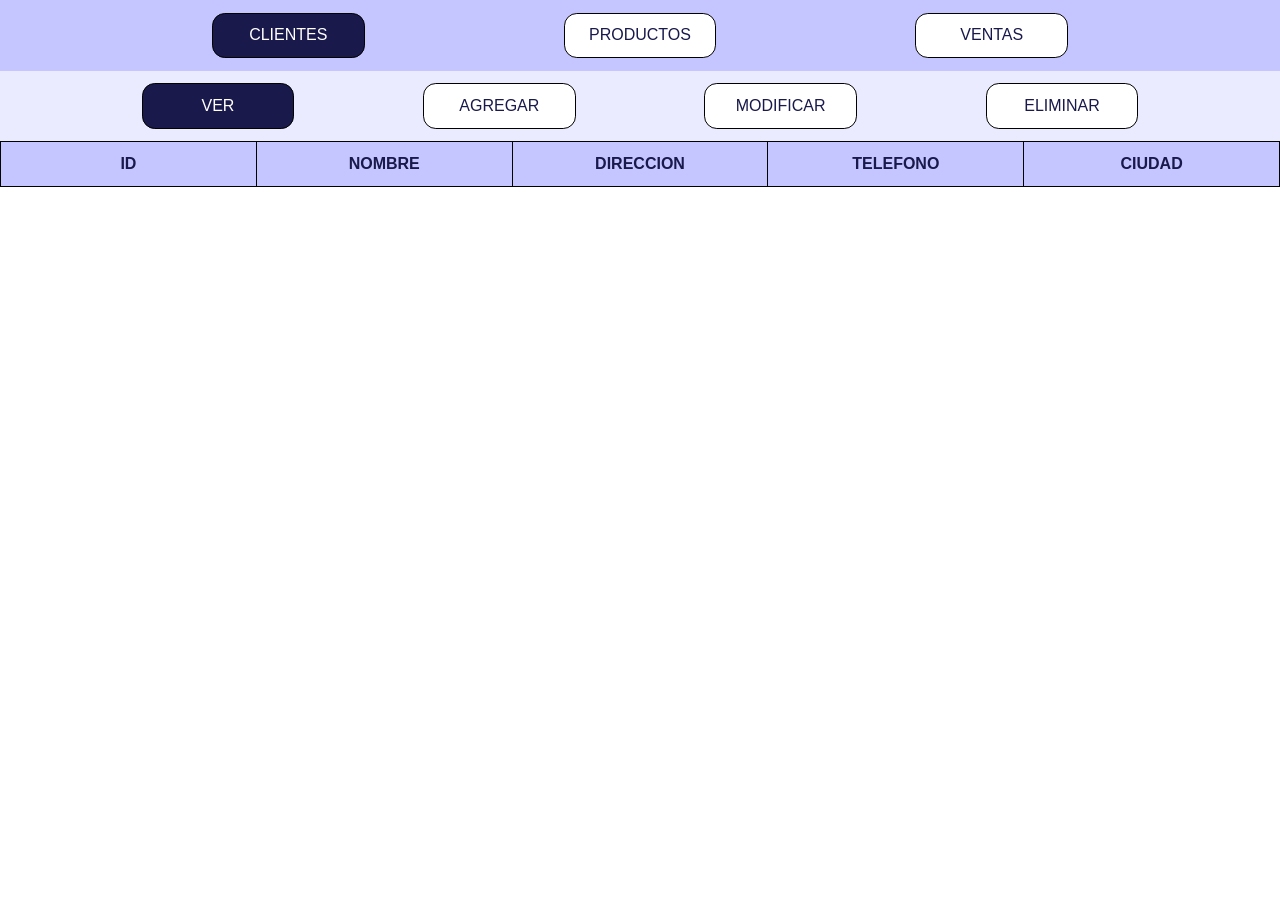
<file: index.html>
<!DOCTYPE html>
<html lang="en">
<head>
    <meta charset="UTF-8">
    <meta name="viewport" content="width=device-width, initial-scale=1.0">
    <title>Proyecto Gestión</title>
    <link rel="stylesheet" href="css/estilos.css">
</head>
<body>
    <header>
        <a href="#" class="seleccion">CLIENTES</a>
        <a href="productos.html">PRODUCTOS</a>
        <a href="ventas.html">VENTAS</a>
    </header> 
    <section>
        <a href="#" class="seleccion">VER</a>
        <a href="clientesAgregar.html">AGREGAR</a>
        <a href="clientesModificar.html">MODIFICAR</a>
        <a href="clientesEliminar.html">ELIMINAR</a>
    </section>
    <table id="tablaClientes">
        <tr>
            <th>ID</th>
            <th>NOMBRE</th>
            <th>DIRECCION</th>
            <th>TELEFONO</th>
            <th>CIUDAD</th>
        </tr>
    </table>
</body>
</html>
</file>
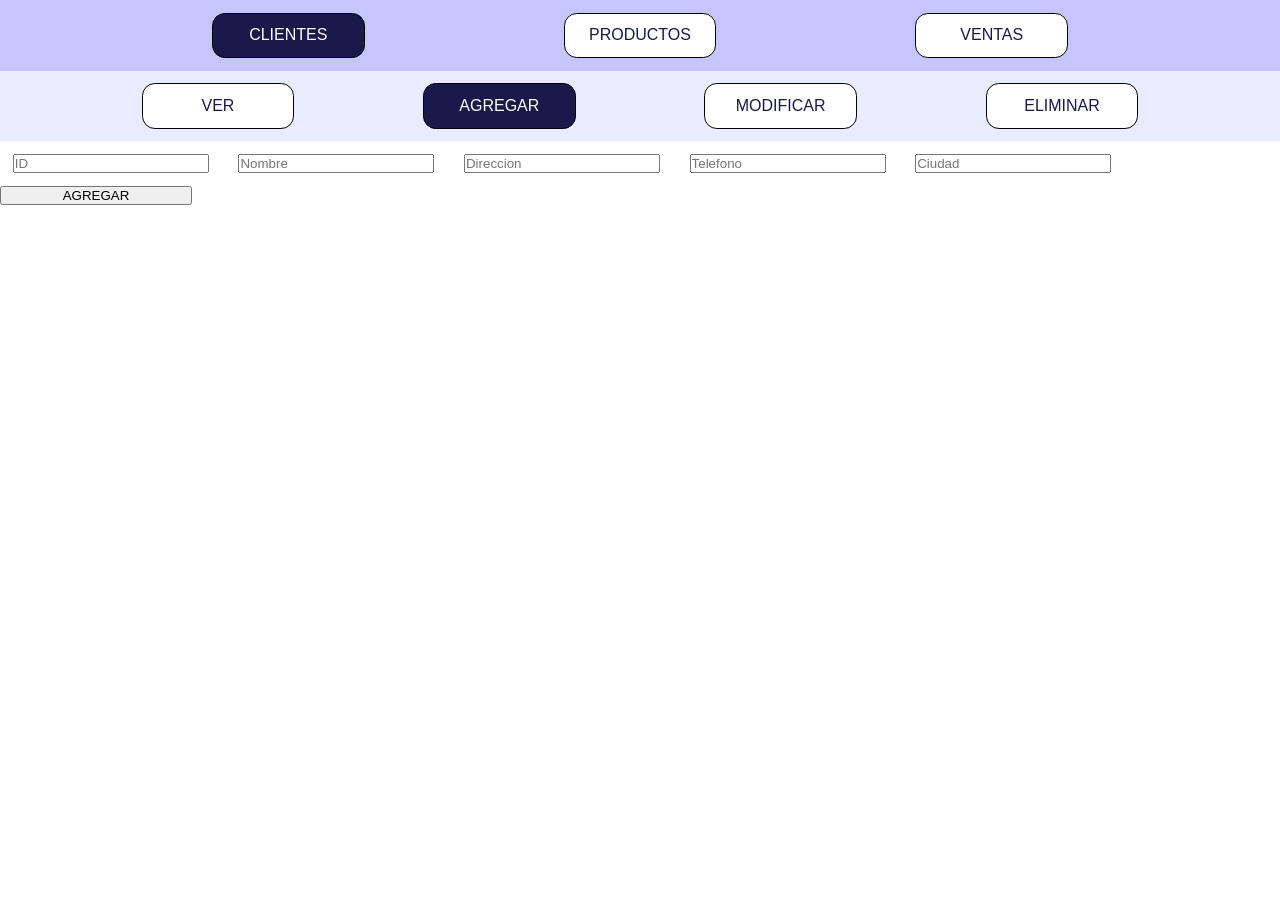
<file: clientesAgregar.html>
<!DOCTYPE html>
<html lang="en">
<head>
    <meta charset="UTF-8">
    <meta name="viewport" content="width=device-width, initial-scale=1.0">
    <title>Proyecto Gestión</title>
    <link rel="stylesheet" href="css/estilos.css">
</head>
<body>
    <header>
        <a href="#" class="seleccion">CLIENTES</a>
        <a href="productos.html">PRODUCTOS</a>
        <a href="ventas.html">VENTAS</a>
    </header> 
    <section>
        <a href="index.html">VER</a>
        <a href="#" class="seleccion">AGREGAR</a>
        <a href="clientesModificar.html">MODIFICAR</a>
        <a href="clientesEliminar.html">ELIMINAR</a>
    </section>
    <input type="number" placeholder="ID" required>
    <input type="text" placeholder="Nombre" required>
    <input type="text" placeholder="Direccion" required>
    <input type="text" placeholder="Telefono" required>
    <input type="text" placeholder="Ciudad" required>
    <button onclick="agregarCliente()">AGREGAR</button>
</body>
</file>
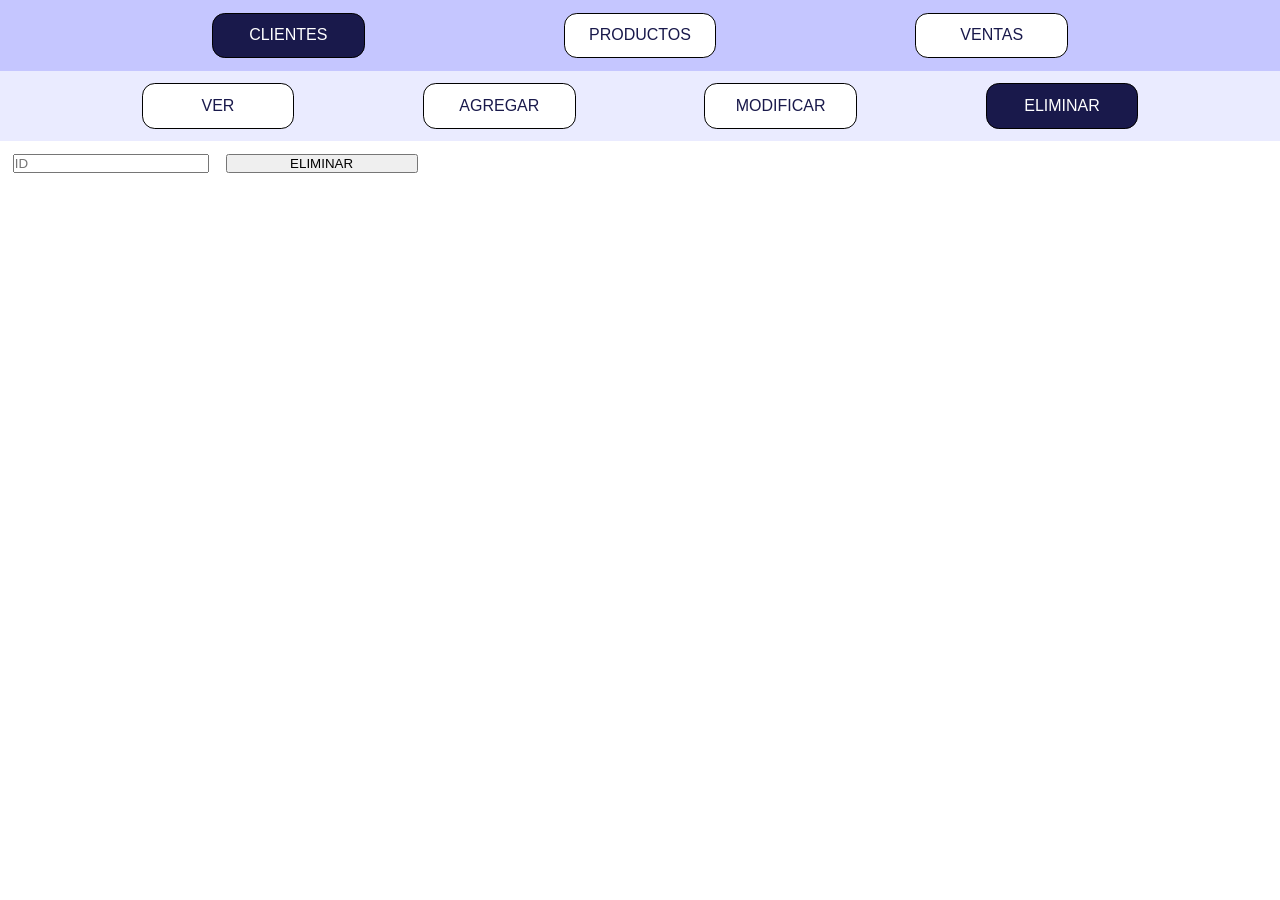
<file: clientesEliminar.html>
<!DOCTYPE html>
<html lang="en">
<head>
    <meta charset="UTF-8">
    <meta name="viewport" content="width=device-width, initial-scale=1.0">
    <title>Proyecto Gestión</title>
    <link rel="stylesheet" href="css/estilos.css">
</head>
<body>
    <header>
        <a href="#" class="seleccion">CLIENTES</a>
        <a href="productos.html">PRODUCTOS</a>
        <a href="ventas.html">VENTAS</a>
    </header> 
    <section>
        <a href="index.html">VER</a>
        <a href="clientesAgregar.html">AGREGAR</a>
        <a href="clientesModificar.html">MODIFICAR</a>
        <a href="#" class="seleccion">ELIMINAR</a>
    </section>
    <input type="number" placeholder="ID" required>
    <button onclick="eliminarCliente()">ELIMINAR</button>
</body>
</file>
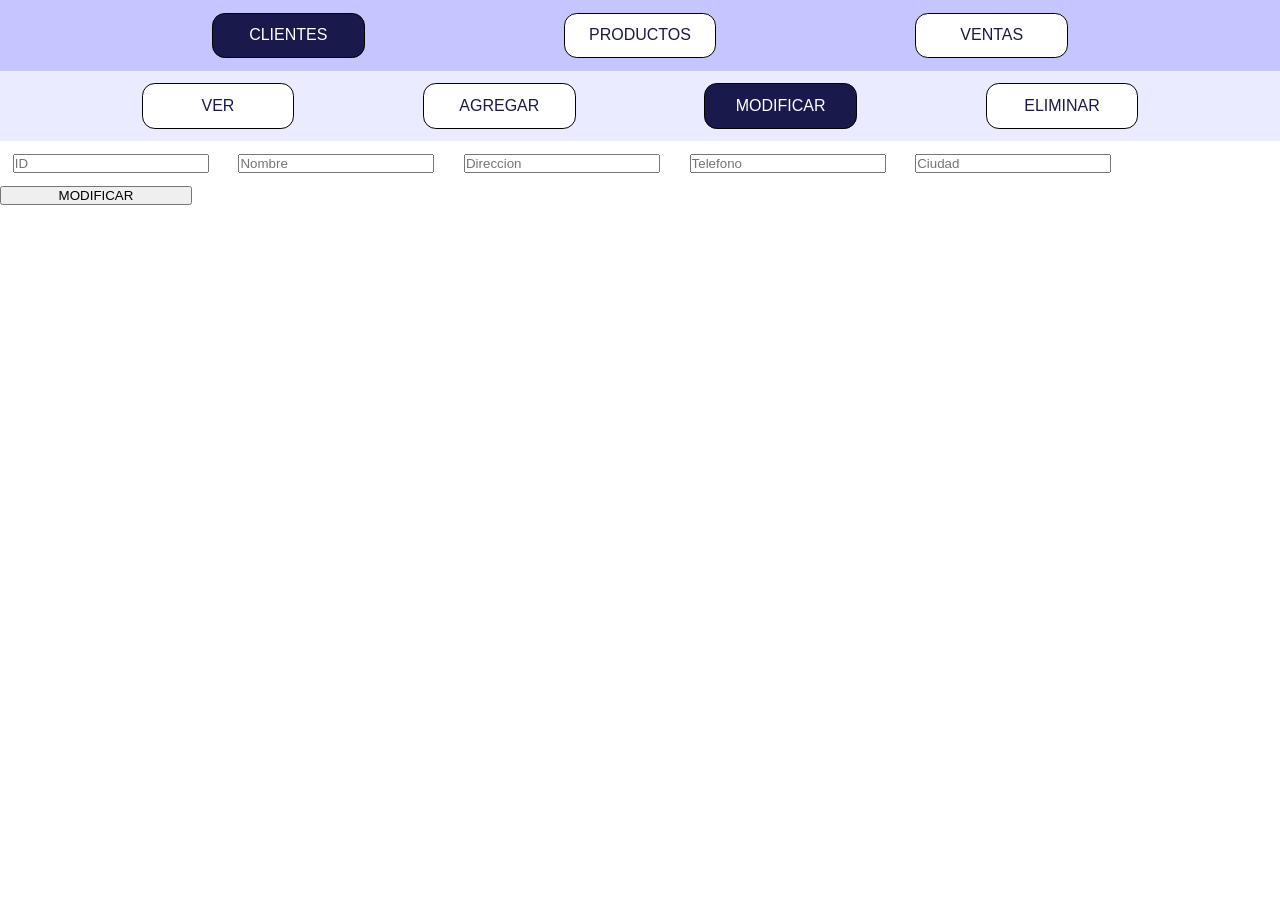
<file: clientesModificar.html>
<!DOCTYPE html>
<html lang="en">
<head>
    <meta charset="UTF-8">
    <meta name="viewport" content="width=device-width, initial-scale=1.0">
    <title>Proyecto Gestión</title>
    <link rel="stylesheet" href="css/estilos.css">
</head>
<body>
    <header>
        <a href="#" class="seleccion">CLIENTES</a>
        <a href="productos.html">PRODUCTOS</a>
        <a href="ventas.html">VENTAS</a>
    </header> 
    <section>
        <a href="index.html">VER</a>
        <a href="clientesAgregar.html">AGREGAR</a>
        <a href="#" class="seleccion">MODIFICAR</a>
        <a href="clientesEliminar.html">ELIMINAR</a>
    </section>
        <input type="number" placeholder="ID" required>
        <input type="text" placeholder="Nombre">
        <input type="text" placeholder="Direccion">
        <input type="text" placeholder="Telefono">
        <input type="text" placeholder="Ciudad">
        <button onclick="modificarCliente()">MODIFICAR</button>
</body>
</file>
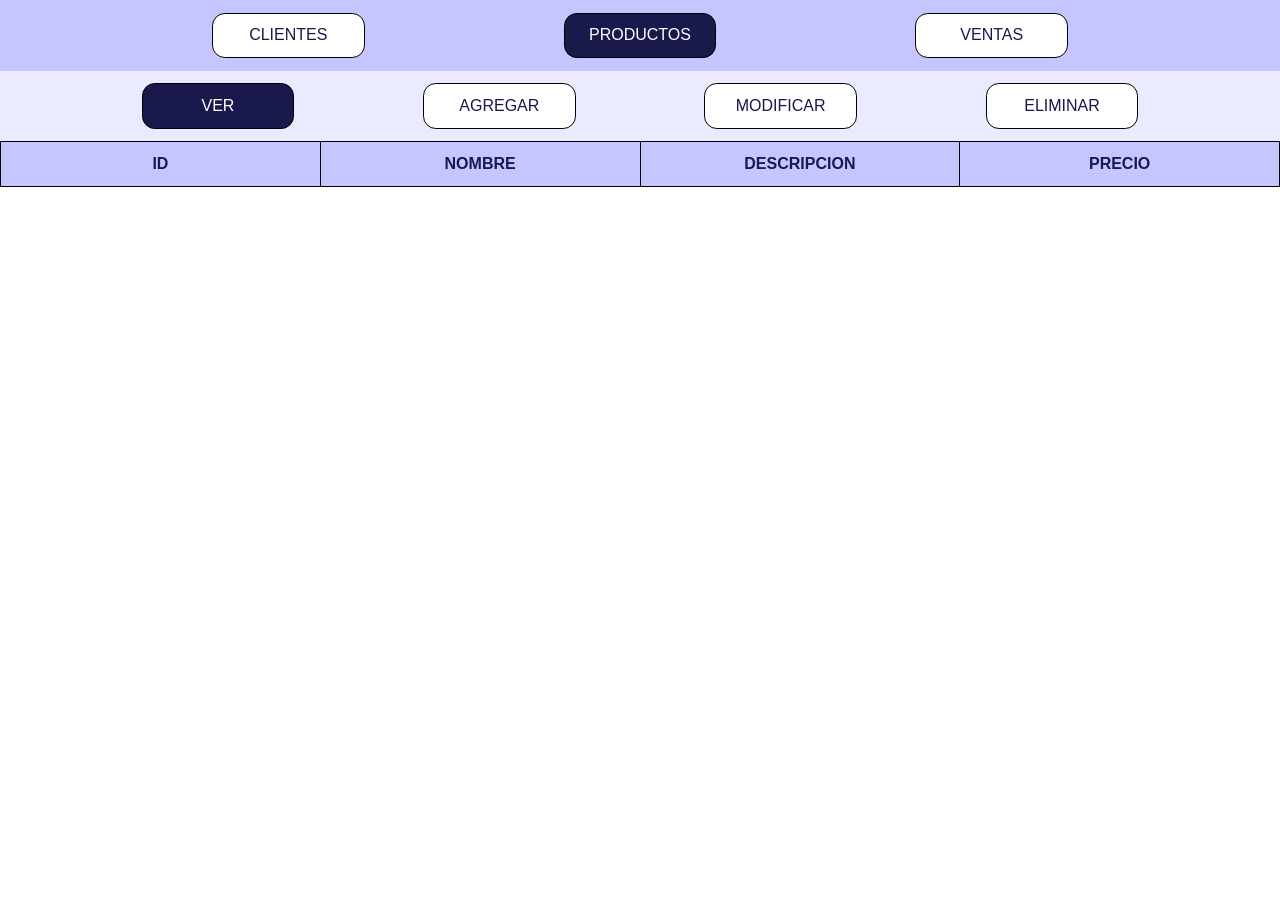
<file: productos.html>
<!DOCTYPE html>
<html lang="en">
<head>
    <meta charset="UTF-8">
    <meta name="viewport" content="width=device-width, initial-scale=1.0">
    <title>Proyecto Gestión</title>
    <link rel="stylesheet" href="css/estilos.css">
</head>
<body>
    <header>
        <a href="index.html">CLIENTES</a>
        <a href="#" class="seleccion">PRODUCTOS</a>
        <a href="ventas.html">VENTAS</a>
    </header>
    <section>
        <a href="#" class="seleccion">VER</a>
        <a href="productosAgregar.html">AGREGAR</a>
        <a href="productosModificar.html">MODIFICAR</a>
        <a href="productosEliminar.html">ELIMINAR</a>
    </section>
    <table id="tablaProductos">
        <tr>
            <th>ID</th>
            <th>NOMBRE</th>
            <th>DESCRIPCION</th>
            <th>PRECIO</th>
        </tr>
    </table>
</body>
</html>
</file>
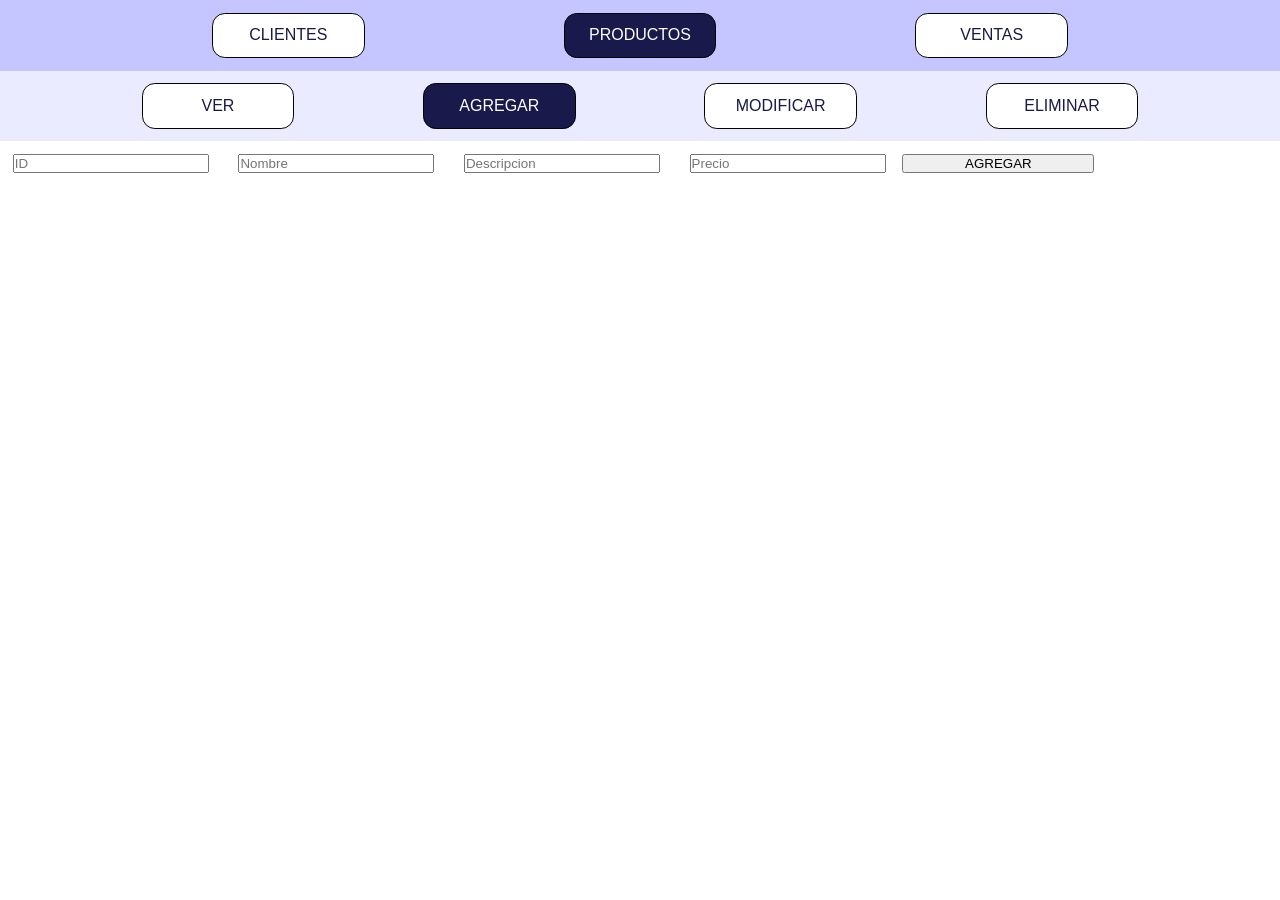
<file: productosAgregar.html>
<!DOCTYPE html>
<html lang="en">
<head>
    <meta charset="UTF-8">
    <meta name="viewport" content="width=device-width, initial-scale=1.0">
    <title>Proyecto Gestión</title>
    <link rel="stylesheet" href="css/estilos.css">
</head>
<body>
    <header>
        <a href="index.html">CLIENTES</a>
        <a href="#" class="seleccion">PRODUCTOS</a>
        <a href="ventas.html">VENTAS</a>
    </header>
    <section>
        <a href="productos.html">VER</a>
        <a href="#" class="seleccion">AGREGAR</a>
        <a href="productosModificar.html">MODIFICAR</a>
        <a href="productosEliminar.html">ELIMINAR</a>
    </section>
        <input type="number" placeholder="ID" required>
        <input type="text" placeholder="Nombre" required>
        <input type="text" placeholder="Descripcion" required>
        <input type="number" placeholder="Precio" required>
        <button onclick="agregarProducto()">AGREGAR</button>
</body>
</html>
</file>
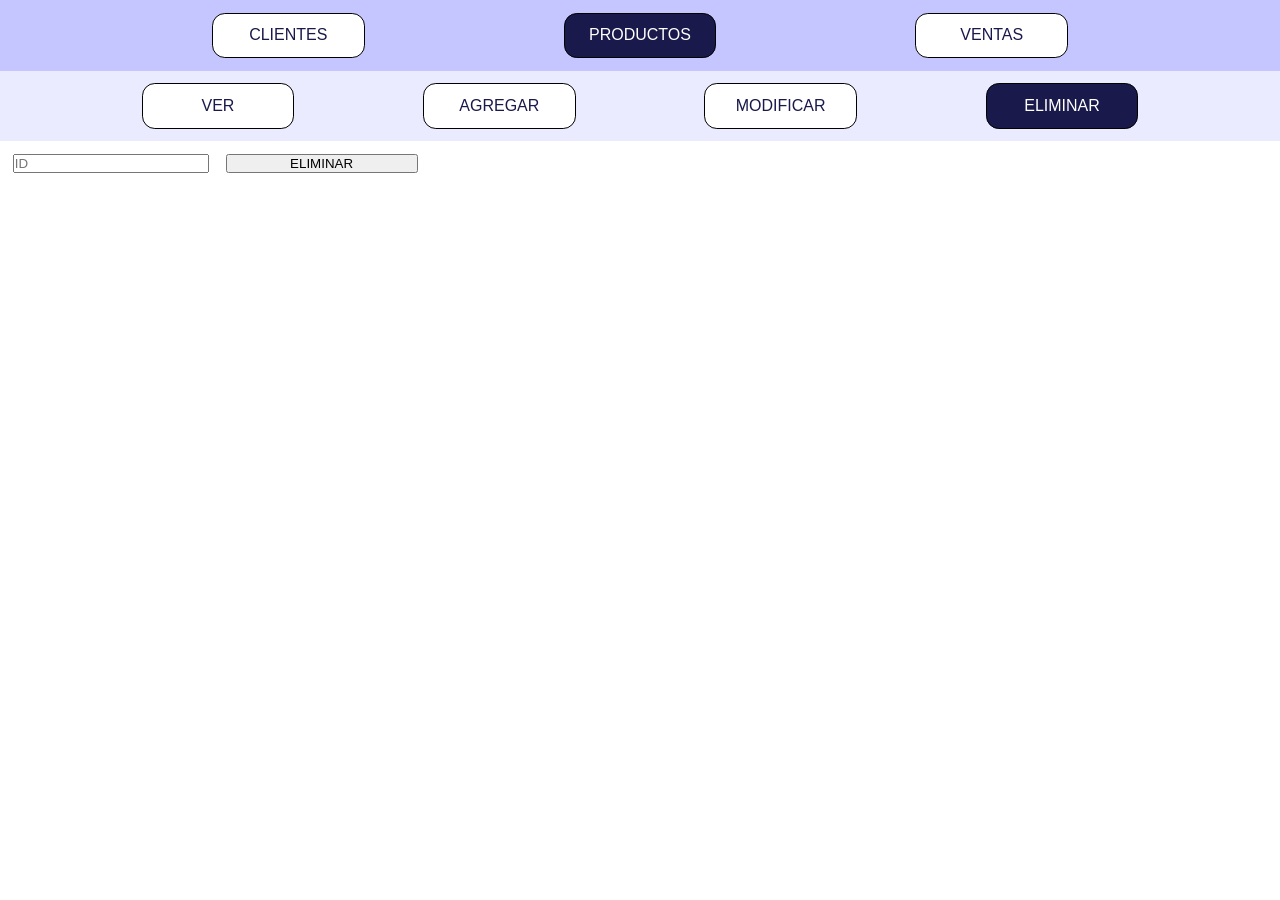
<file: productosEliminar.html>
<!DOCTYPE html>
<html lang="en">
<head>
    <meta charset="UTF-8">
    <meta name="viewport" content="width=device-width, initial-scale=1.0">
    <title>Proyecto Gestión</title>
    <link rel="stylesheet" href="css/estilos.css">
</head>
<body>
    <header>
        <a href="index.html">CLIENTES</a>
        <a href="#" class="seleccion">PRODUCTOS</a>
        <a href="ventas.html">VENTAS</a>
    </header>
    <section>
        <a href="productos.html">VER</a>
        <a href="productosAgregar.html">AGREGAR</a>
        <a href="productosModificar.html">MODIFICAR</a>
        <a href="#" class="seleccion">ELIMINAR</a>
    </section>
        <input type="number" placeholder="ID" required>
        <button onclick="eliminarProducto()">ELIMINAR</button>
    
</body>
</html>
</file>
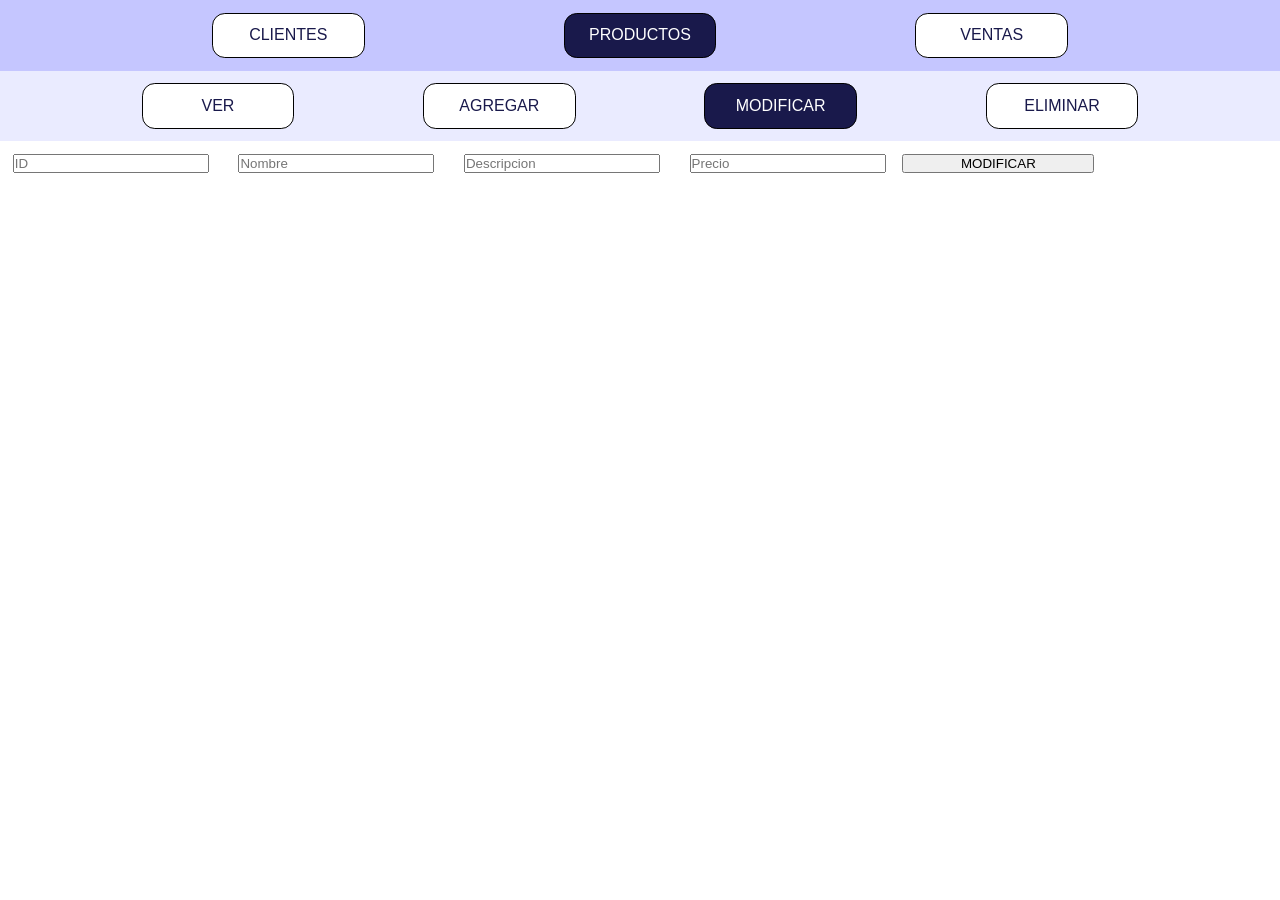
<file: productosModificar.html>
<!DOCTYPE html>
<html lang="en">
<head>
    <meta charset="UTF-8">
    <meta name="viewport" content="width=device-width, initial-scale=1.0">
    <title>Proyecto Gestión</title>
    <link rel="stylesheet" href="css/estilos.css">
</head>
<body>
    <header>
        <a href="index.html">CLIENTES</a>
        <a href="#" class="seleccion">PRODUCTOS</a>
        <a href="ventas.html">VENTAS</a>
    </header>
    <section>
        <a href="productos.html">VER</a>
        <a href="productosAgregar.html">AGREGAR</a>
        <a href="#" class="seleccion">MODIFICAR</a>
        <a href="productosEliminar.html">ELIMINAR</a>
    </section>
        <input type="number" placeholder="ID" required>
        <input type="text" placeholder="Nombre">
        <input type="text" placeholder="Descripcion">
        <input type="number" placeholder="Precio">
        <button onclick="modificarProducto()">MODIFICAR</button>
    </section>
</body>
</html>
</file>
<file: css/estilos.css>
*{
    margin: 0;
    padding: 0;
    text-decoration: none;
}
header{
    background-color: rgb(197, 198, 255);
    display: flex;
    flex-direction: row;
    justify-content: space-evenly;
    padding: 1vw;
}
section{
    background-color: rgb(234, 235, 255);
    display: flex;
    flex-direction: row;
    justify-content: space-evenly;
    padding: 1vw;
}
a{
    font-family: 'Gill Sans', 'Gill Sans MT', Calibri, 'Trebuchet MS', sans-serif;
    width: 10%;
    padding: 1%;
    border: solid 0.1vw black;
    background-color: rgb(255, 255, 255);
    color: rgb(25, 25, 75);
    text-align: center;
    border-radius: 1vw;
}
.seleccion{
    font-family: 'Gill Sans', 'Gill Sans MT', Calibri, 'Trebuchet MS', sans-serif;
    width: 10%;
    padding: 1%;
    border: solid 0.1vw black;
    background-color: rgb(25, 25, 75);
    color: rgb(255, 255, 255);
    text-align: center;
    border-radius: 1vw;
}
table{
    text-align: center;
    width: 100%;
    border: solid 0.1vw black;
    border-collapse: collapse;
}
th{
    font-family: 'Gill Sans', 'Gill Sans MT', Calibri, 'Trebuchet MS', sans-serif;
    width: 20%;
    padding: 1%;
    border: solid 0.1vw black;
    background-color: rgb(197, 198, 255);
    color: rgb(25, 25, 75);
}
td{
    font-family: 'Lucida Sans', 'Lucida Sans Regular', 'Lucida Grande', 'Lucida Sans Unicode', Geneva, Verdana, sans-serif;
    width: 20%;
    padding: 1%;
    border: solid 0.1vw black;
}
input{
    margin: 1vw;
    width: 15%;
    font-family: 'Lucida Sans', 'Lucida Sans Regular', 'Lucida Grande', 'Lucida Sans Unicode', Geneva, Verdana, sans-serif;
}
button{
    font-family: 'Gill Sans', 'Gill Sans MT', Calibri, 'Trebuchet MS', sans-serif;
    text-align: center;
    width: 15vw
}
</file>
